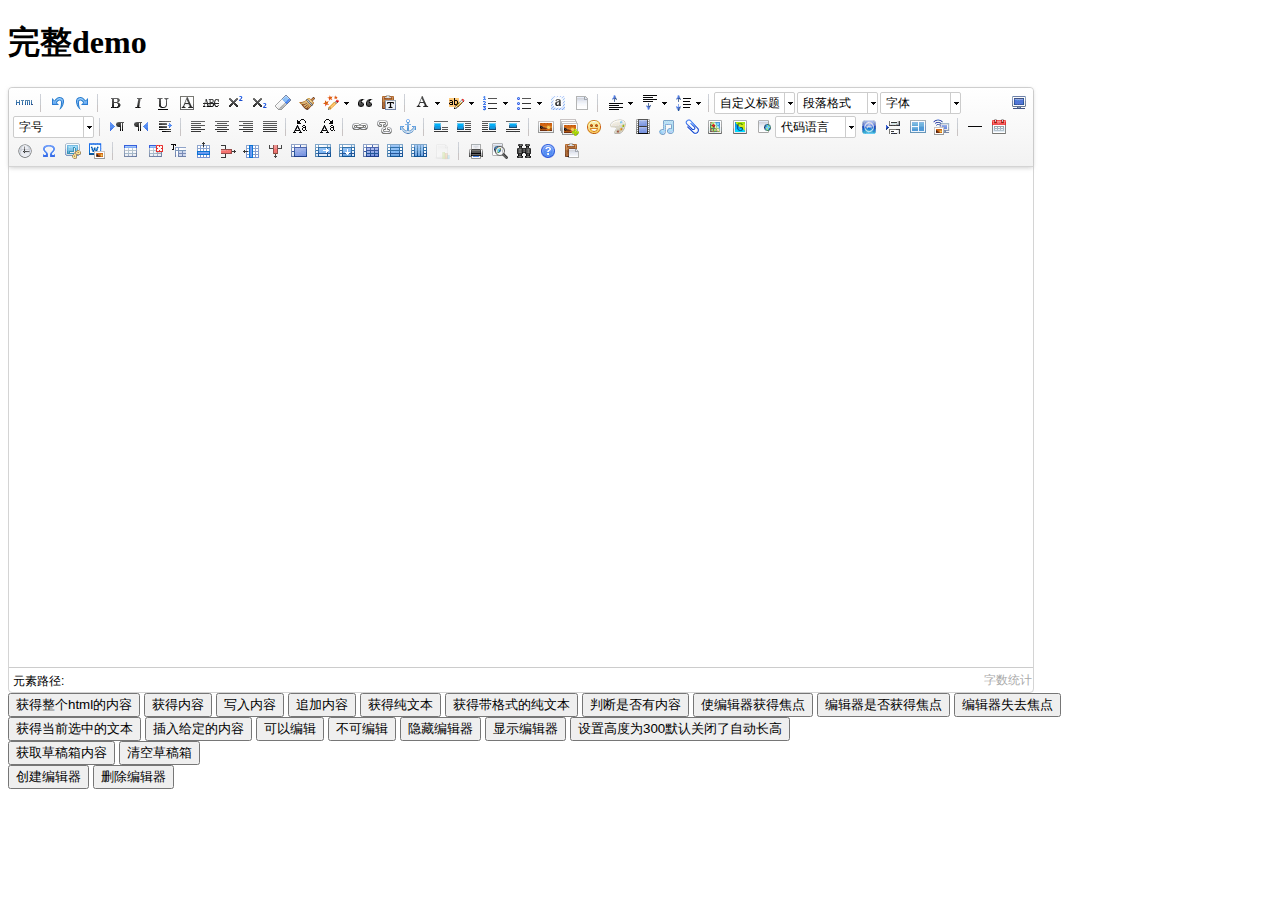
<file: static/after/Widget/ueditor/1.4.3/index.html>
<!DOCTYPE HTML PUBLIC "-//W3C//DTD HTML 4.01 Transitional//EN"
        "http://www.w3.org/TR/html4/loose.dtd">
<html>
<head>
    <title>完整demo</title>
    <meta http-equiv="Content-Type" content="text/html;charset=utf-8"/>
    <script type="text/javascript" charset="utf-8" src="ueditor.config.js"></script>
    <script type="text/javascript" charset="utf-8" src="ueditor.all.min.js"> </script>
    <!--建议手动加在语言，避免在ie下有时因为加载语言失败导致编辑器加载失败-->
    <!--这里加载的语言文件会覆盖你在配置项目里添加的语言类型，比如你在配置项目里配置的是英文，这里加载的中文，那最后就是中文-->
    <script type="text/javascript" charset="utf-8" src="lang/zh-cn/zh-cn.js"></script>

    <style type="text/css">
        div{
            width:100%;
        }
    </style>
</head>
<body>
<div>
    <h1>完整demo</h1>
    <script id="editor" type="text/plain" style="width:1024px;height:500px;"></script>
</div>
<div id="btns">
    <div>
        <button onclick="getAllHtml()">获得整个html的内容</button>
        <button onclick="getContent()">获得内容</button>
        <button onclick="setContent()">写入内容</button>
        <button onclick="setContent(true)">追加内容</button>
        <button onclick="getContentTxt()">获得纯文本</button>
        <button onclick="getPlainTxt()">获得带格式的纯文本</button>
        <button onclick="hasContent()">判断是否有内容</button>
        <button onclick="setFocus()">使编辑器获得焦点</button>
        <button onmousedown="isFocus(event)">编辑器是否获得焦点</button>
        <button onmousedown="setblur(event)" >编辑器失去焦点</button>

    </div>
    <div>
        <button onclick="getText()">获得当前选中的文本</button>
        <button onclick="insertHtml()">插入给定的内容</button>
        <button id="enable" onclick="setEnabled()">可以编辑</button>
        <button onclick="setDisabled()">不可编辑</button>
        <button onclick=" UE.getEditor('editor').setHide()">隐藏编辑器</button>
        <button onclick=" UE.getEditor('editor').setShow()">显示编辑器</button>
        <button onclick=" UE.getEditor('editor').setHeight(300)">设置高度为300默认关闭了自动长高</button>
    </div>

    <div>
        <button onclick="getLocalData()" >获取草稿箱内容</button>
        <button onclick="clearLocalData()" >清空草稿箱</button>
    </div>

</div>
<div>
    <button onclick="createEditor()">
    创建编辑器</button>
    <button onclick="deleteEditor()">
    删除编辑器</button>
</div>

<script type="text/javascript">

    //实例化编辑器
    //建议使用工厂方法getEditor创建和引用编辑器实例，如果在某个闭包下引用该编辑器，直接调用UE.getEditor('editor')就能拿到相关的实例
    var ue = UE.getEditor('editor');


    function isFocus(e){
        alert(UE.getEditor('editor').isFocus());
        UE.dom.domUtils.preventDefault(e)
    }
    function setblur(e){
        UE.getEditor('editor').blur();
        UE.dom.domUtils.preventDefault(e)
    }
    function insertHtml() {
        var value = prompt('插入html代码', '');
        UE.getEditor('editor').execCommand('insertHtml', value)
    }
    function createEditor() {
        enableBtn();
        UE.getEditor('editor');
    }
    function getAllHtml() {
        alert(UE.getEditor('editor').getAllHtml())
    }
    function getContent() {
        var arr = [];
        arr.push("使用editor.getContent()方法可以获得编辑器的内容");
        arr.push("内容为：");
        arr.push(UE.getEditor('editor').getContent());
        alert(arr.join("\n"));
    }
    function getPlainTxt() {
        var arr = [];
        arr.push("使用editor.getPlainTxt()方法可以获得编辑器的带格式的纯文本内容");
        arr.push("内容为：");
        arr.push(UE.getEditor('editor').getPlainTxt());
        alert(arr.join('\n'))
    }
    function setContent(isAppendTo) {
        var arr = [];
        arr.push("使用editor.setContent('欢迎使用ueditor')方法可以设置编辑器的内容");
        UE.getEditor('editor').setContent('欢迎使用ueditor', isAppendTo);
        alert(arr.join("\n"));
    }
    function setDisabled() {
        UE.getEditor('editor').setDisabled('fullscreen');
        disableBtn("enable");
    }

    function setEnabled() {
        UE.getEditor('editor').setEnabled();
        enableBtn();
    }

    function getText() {
        //当你点击按钮时编辑区域已经失去了焦点，如果直接用getText将不会得到内容，所以要在选回来，然后取得内容
        var range = UE.getEditor('editor').selection.getRange();
        range.select();
        var txt = UE.getEditor('editor').selection.getText();
        alert(txt)
    }

    function getContentTxt() {
        var arr = [];
        arr.push("使用editor.getContentTxt()方法可以获得编辑器的纯文本内容");
        arr.push("编辑器的纯文本内容为：");
        arr.push(UE.getEditor('editor').getContentTxt());
        alert(arr.join("\n"));
    }
    function hasContent() {
        var arr = [];
        arr.push("使用editor.hasContents()方法判断编辑器里是否有内容");
        arr.push("判断结果为：");
        arr.push(UE.getEditor('editor').hasContents());
        alert(arr.join("\n"));
    }
    function setFocus() {
        UE.getEditor('editor').focus();
    }
    function deleteEditor() {
        disableBtn();
        UE.getEditor('editor').destroy();
    }
    function disableBtn(str) {
        var div = document.getElementById('btns');
        var btns = UE.dom.domUtils.getElementsByTagName(div, "button");
        for (var i = 0, btn; btn = btns[i++];) {
            if (btn.id == str) {
                UE.dom.domUtils.removeAttributes(btn, ["disabled"]);
            } else {
                btn.setAttribute("disabled", "true");
            }
        }
    }
    function enableBtn() {
        var div = document.getElementById('btns');
        var btns = UE.dom.domUtils.getElementsByTagName(div, "button");
        for (var i = 0, btn; btn = btns[i++];) {
            UE.dom.domUtils.removeAttributes(btn, ["disabled"]);
        }
    }

    function getLocalData () {
        alert(UE.getEditor('editor').execCommand( "getlocaldata" ));
    }

    function clearLocalData () {
        UE.getEditor('editor').execCommand( "clearlocaldata" );
        alert("已清空草稿箱")
    }
</script>
</body>
</html>
</file>
